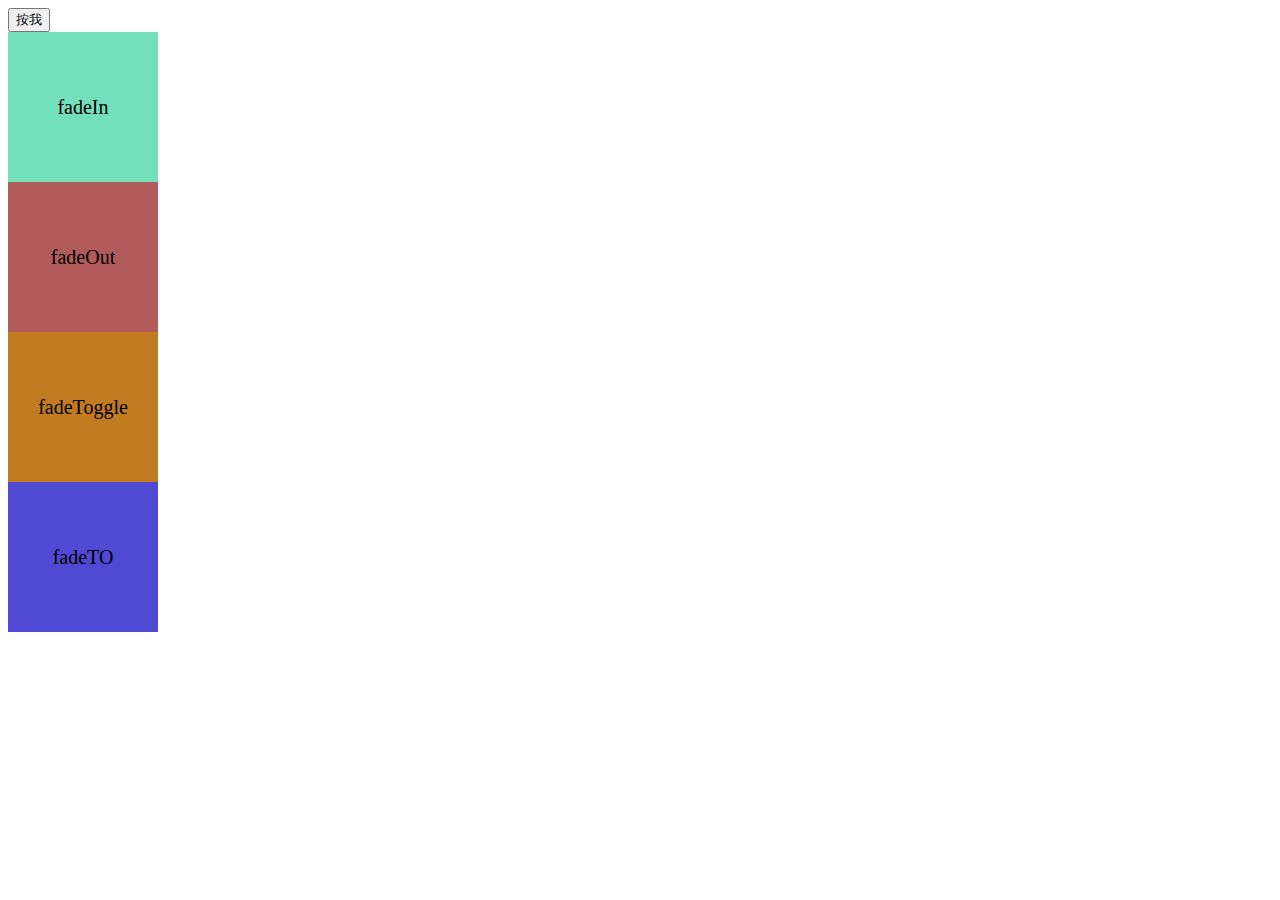
<file: fading.html>
<!DOCTYPE html>
<html lang="en">
<head>
    <meta charset="UTF-8">
    <meta name="viewport" content="width=device-width, initial-scale=1.0">
    <title>jQuery淡出淡入效果</title>
    <style>
        div{
            width: 150px;
            height: 150px;
            line-height: 150px;
            text-align: center;
            font-size: 20px;
        }
        #box1{ background-color: rgb(115,224,187);}
        #box2{ background-color: rgb(178, 91, 91);}
        #box3{ background-color: rgb(193, 124, 34);}
        #box4{ background-color: rgb(80, 73, 211);}
    </style>
</head>
<body>
    <button>按我</button>
    <div id="box1">fadeIn</div>
    <div id="box2">fadeOut</div>
    <div id="box3">fadeToggle</div>
    <div id="box4">fadeTO</div>
<!-- jQuery官方CDN -->
    <script src="https://code.jquery.com/jquery-3.7.1.js"></script>
    <script>
        $(function(){
            $('button').click(function(){
                $('#box1').fadeIn(2000);
                $('#box2').fadeOut('slow');
                $('#box3').fadeToggle('fast');
                $('#box4').fadeTo('',0.4);
            });

        });
    </script>
</body>
</html>
</file>
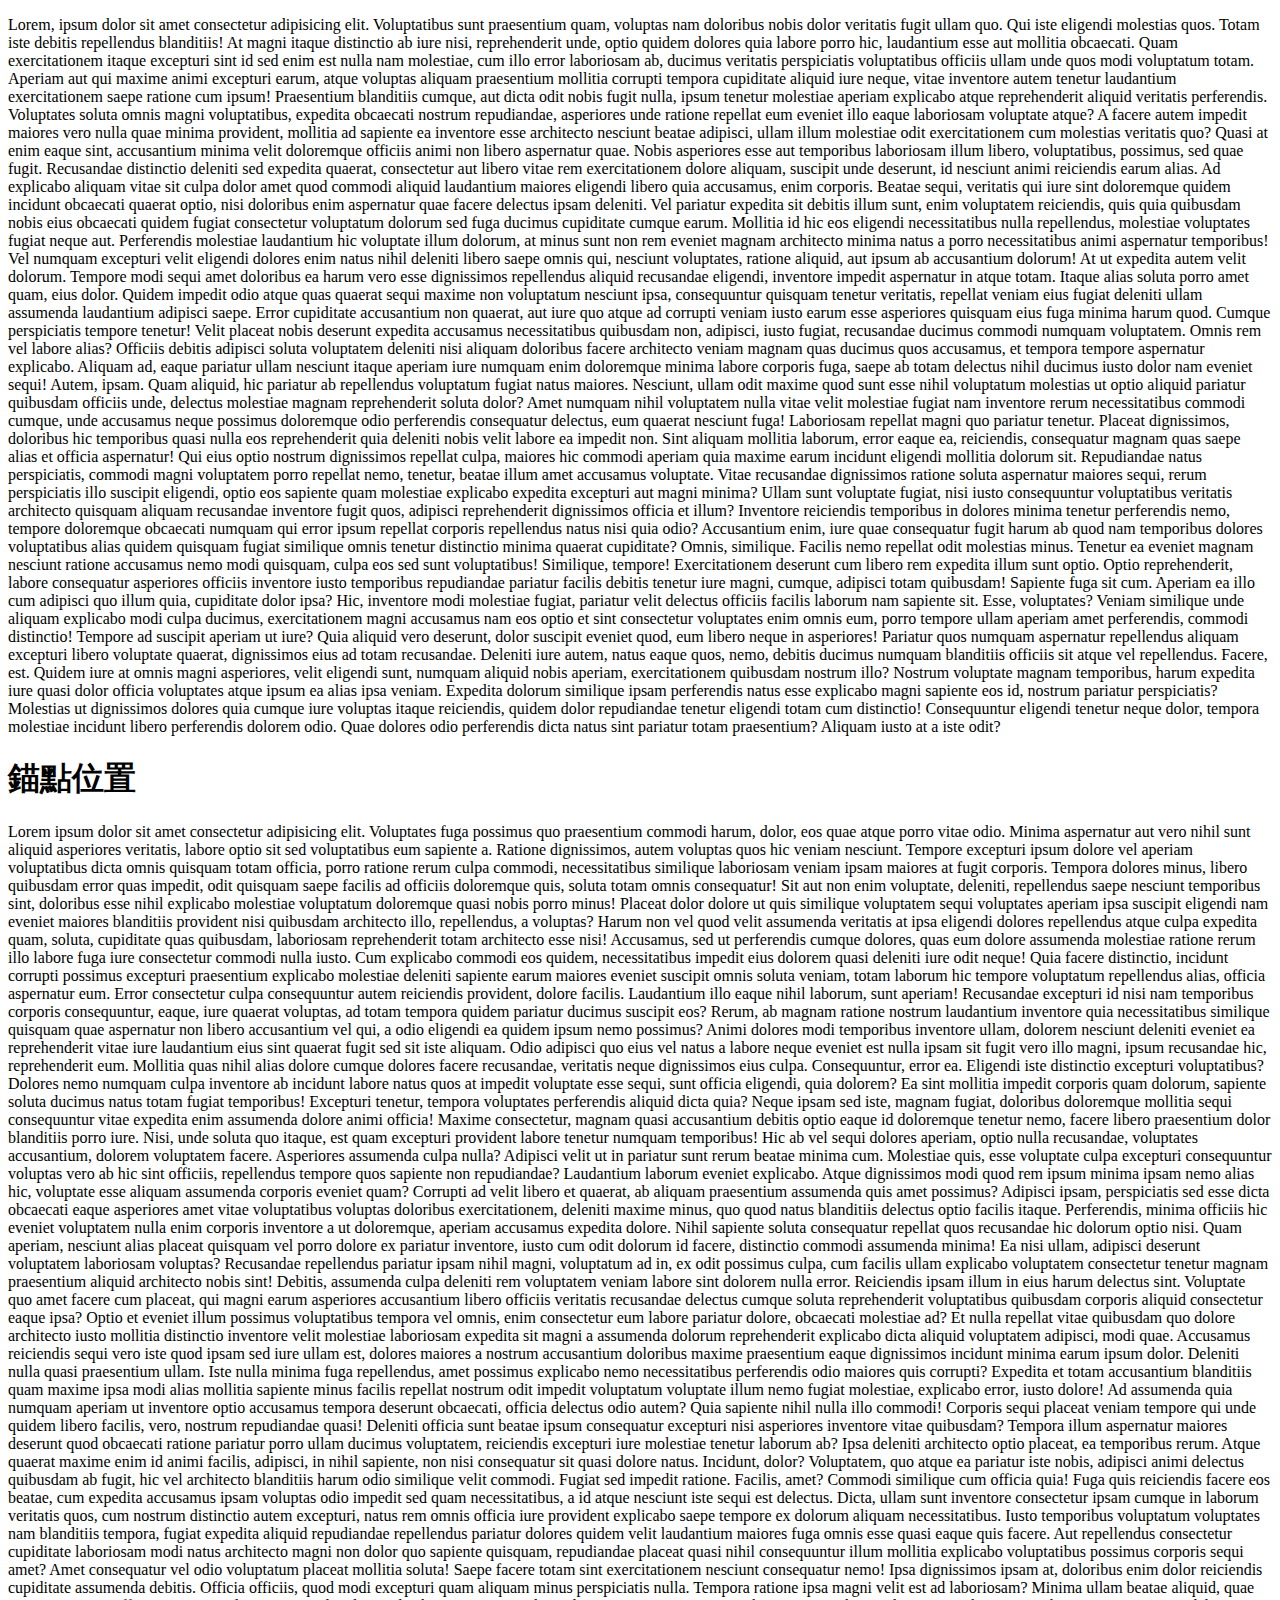
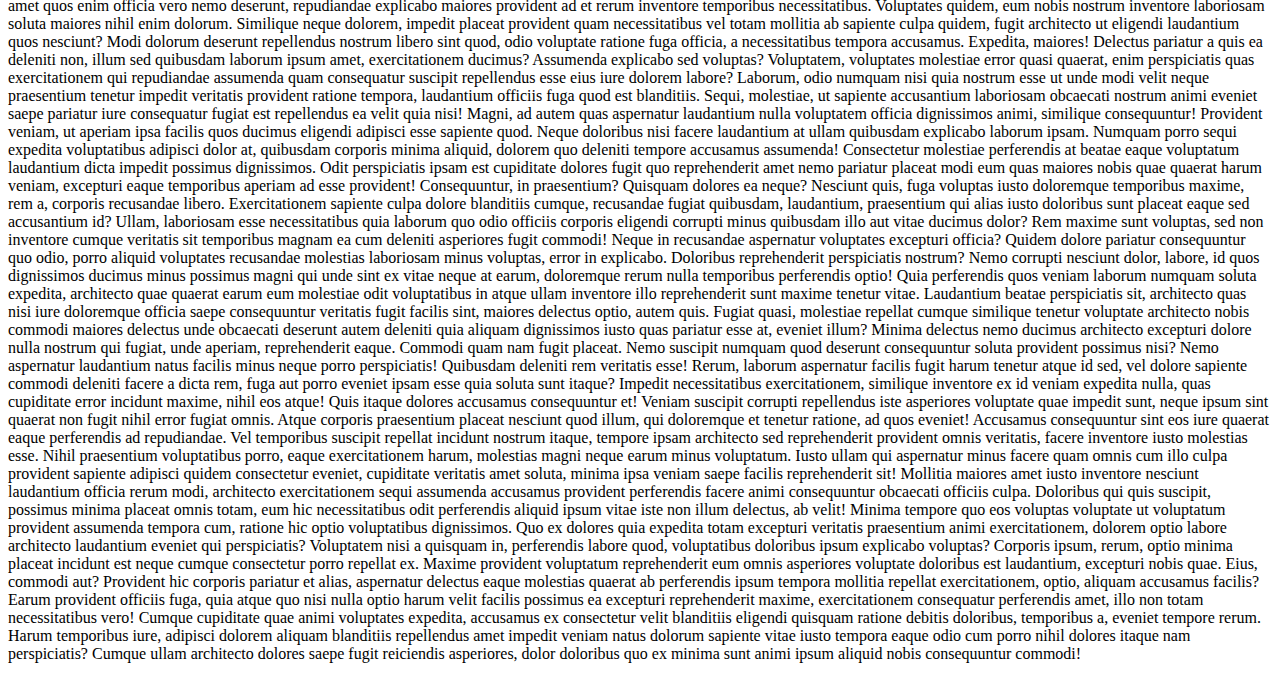
<file: page.html>
<!DOCTYPE html>
<html lang="en">
<head>
    <meta charset="UTF-8">
    <meta name="viewport" content="width=device-width, initial-scale=1.0">
    <title>Document</title>
</head>
<body>
    <p>Lorem, ipsum dolor sit amet consectetur adipisicing elit. Voluptatibus sunt praesentium quam, voluptas nam doloribus nobis dolor veritatis fugit ullam quo. Qui iste eligendi molestias quos. Totam iste debitis repellendus blanditiis! At magni itaque distinctio ab iure nisi, reprehenderit unde, optio quidem dolores quia labore porro hic, laudantium esse aut mollitia obcaecati. Quam exercitationem itaque excepturi sint id sed enim est nulla nam molestiae, cum illo error laboriosam ab, ducimus veritatis perspiciatis voluptatibus officiis ullam unde quos modi voluptatum totam. Aperiam aut qui maxime animi excepturi earum, atque voluptas aliquam praesentium mollitia corrupti tempora cupiditate aliquid iure neque, vitae inventore autem tenetur laudantium exercitationem saepe ratione cum ipsum! Praesentium blanditiis cumque, aut dicta odit nobis fugit nulla, ipsum tenetur molestiae aperiam explicabo atque reprehenderit aliquid veritatis perferendis. Voluptates soluta omnis magni voluptatibus, expedita obcaecati nostrum repudiandae, asperiores unde ratione repellat eum eveniet illo eaque laboriosam voluptate atque? A facere autem impedit maiores vero nulla quae minima provident, mollitia ad sapiente ea inventore esse architecto nesciunt beatae adipisci, ullam illum molestiae odit exercitationem cum molestias veritatis quo? Quasi at enim eaque sint, accusantium minima velit doloremque officiis animi non libero aspernatur quae. Nobis asperiores esse aut temporibus laboriosam illum libero, voluptatibus, possimus, sed quae fugit. Recusandae distinctio deleniti sed expedita quaerat, consectetur aut libero vitae rem exercitationem dolore aliquam, suscipit unde deserunt, id nesciunt animi reiciendis earum alias. Ad explicabo aliquam vitae sit culpa dolor amet quod commodi aliquid laudantium maiores eligendi libero quia accusamus, enim corporis. Beatae sequi, veritatis qui iure sint doloremque quidem incidunt obcaecati quaerat optio, nisi doloribus enim aspernatur quae facere delectus ipsam deleniti. Vel pariatur expedita sit debitis illum sunt, enim voluptatem reiciendis, quis quia quibusdam nobis eius obcaecati quidem fugiat consectetur voluptatum dolorum sed fuga ducimus cupiditate cumque earum. Mollitia id hic eos eligendi necessitatibus nulla repellendus, molestiae voluptates fugiat neque aut. Perferendis molestiae laudantium hic voluptate illum dolorum, at minus sunt non rem eveniet magnam architecto minima natus a porro necessitatibus animi aspernatur temporibus! Vel numquam excepturi velit eligendi dolores enim natus nihil deleniti libero saepe omnis qui, nesciunt voluptates, ratione aliquid, aut ipsum ab accusantium dolorum! At ut expedita autem velit dolorum. Tempore modi sequi amet doloribus ea harum vero esse dignissimos repellendus aliquid recusandae eligendi, inventore impedit aspernatur in atque totam. Itaque alias soluta porro amet quam, eius dolor. Quidem impedit odio atque quas quaerat sequi maxime non voluptatum nesciunt ipsa, consequuntur quisquam tenetur veritatis, repellat veniam eius fugiat deleniti ullam assumenda laudantium adipisci saepe. Error cupiditate accusantium non quaerat, aut iure quo atque ad corrupti veniam iusto earum esse asperiores quisquam eius fuga minima harum quod. Cumque perspiciatis tempore tenetur! Velit placeat nobis deserunt expedita accusamus necessitatibus quibusdam non, adipisci, iusto fugiat, recusandae ducimus commodi numquam voluptatem. Omnis rem vel labore alias? Officiis debitis adipisci soluta voluptatem deleniti nisi aliquam doloribus facere architecto veniam magnam quas ducimus quos accusamus, et tempora tempore aspernatur explicabo. Aliquam ad, eaque pariatur ullam nesciunt itaque aperiam iure numquam enim doloremque minima labore corporis fuga, saepe ab totam delectus nihil ducimus iusto dolor nam eveniet sequi! Autem, ipsam. Quam aliquid, hic pariatur ab repellendus voluptatum fugiat natus maiores. Nesciunt, ullam odit maxime quod sunt esse nihil voluptatum molestias ut optio aliquid pariatur quibusdam officiis unde, delectus molestiae magnam reprehenderit soluta dolor? Amet numquam nihil voluptatem nulla vitae velit molestiae fugiat nam inventore rerum necessitatibus commodi cumque, unde accusamus neque possimus doloremque odio perferendis consequatur delectus, eum quaerat nesciunt fuga! Laboriosam repellat magni quo pariatur tenetur. Placeat dignissimos, doloribus hic temporibus quasi nulla eos reprehenderit quia deleniti nobis velit labore ea impedit non. Sint aliquam mollitia laborum, error eaque ea, reiciendis, consequatur magnam quas saepe alias et officia aspernatur! Qui eius optio nostrum dignissimos repellat culpa, maiores hic commodi aperiam quia maxime earum incidunt eligendi mollitia dolorum sit. Repudiandae natus perspiciatis, commodi magni voluptatem porro repellat nemo, tenetur, beatae illum amet accusamus voluptate. Vitae recusandae dignissimos ratione soluta aspernatur maiores sequi, rerum perspiciatis illo suscipit eligendi, optio eos sapiente quam molestiae explicabo expedita excepturi aut magni minima? Ullam sunt voluptate fugiat, nisi iusto consequuntur voluptatibus veritatis architecto quisquam aliquam recusandae inventore fugit quos, adipisci reprehenderit dignissimos officia et illum? Inventore reiciendis temporibus in dolores minima tenetur perferendis nemo, tempore doloremque obcaecati numquam qui error ipsum repellat corporis repellendus natus nisi quia odio? Accusantium enim, iure quae consequatur fugit harum ab quod nam temporibus dolores voluptatibus alias quidem quisquam fugiat similique omnis tenetur distinctio minima quaerat cupiditate? Omnis, similique. Facilis nemo repellat odit molestias minus. Tenetur ea eveniet magnam nesciunt ratione accusamus nemo modi quisquam, culpa eos sed sunt voluptatibus! Similique, tempore! Exercitationem deserunt cum libero rem expedita illum sunt optio. Optio reprehenderit, labore consequatur asperiores officiis inventore iusto temporibus repudiandae pariatur facilis debitis tenetur iure magni, cumque, adipisci totam quibusdam! Sapiente fuga sit cum. Aperiam ea illo cum adipisci quo illum quia, cupiditate dolor ipsa? Hic, inventore modi molestiae fugiat, pariatur velit delectus officiis facilis laborum nam sapiente sit. Esse, voluptates? Veniam similique unde aliquam explicabo modi culpa ducimus, exercitationem magni accusamus nam eos optio et sint consectetur voluptates enim omnis eum, porro tempore ullam aperiam amet perferendis, commodi distinctio! Tempore ad suscipit aperiam ut iure? Quia aliquid vero deserunt, dolor suscipit eveniet quod, eum libero neque in asperiores! Pariatur quos numquam aspernatur repellendus aliquam excepturi libero voluptate quaerat, dignissimos eius ad totam recusandae. Deleniti iure autem, natus eaque quos, nemo, debitis ducimus numquam blanditiis officiis sit atque vel repellendus. Facere, est. Quidem iure at omnis magni asperiores, velit eligendi sunt, numquam aliquid nobis aperiam, exercitationem quibusdam nostrum illo? Nostrum voluptate magnam temporibus, harum expedita iure quasi dolor officia voluptates atque ipsum ea alias ipsa veniam. Expedita dolorum similique ipsam perferendis natus esse explicabo magni sapiente eos id, nostrum pariatur perspiciatis? Molestias ut dignissimos dolores quia cumque iure voluptas itaque reiciendis, quidem dolor repudiandae tenetur eligendi totam cum distinctio! Consequuntur eligendi tenetur neque dolor, tempora molestiae incidunt libero perferendis dolorem odio. Quae dolores odio perferendis dicta natus sint pariatur totam praesentium? Aliquam iusto at a iste odit?</p>
    <h1 id="page">錨點位置</h1>
    <p>Lorem ipsum dolor sit amet consectetur adipisicing elit. Voluptates fuga possimus quo praesentium commodi harum, dolor, eos quae atque porro vitae odio. Minima aspernatur aut vero nihil sunt aliquid asperiores veritatis, labore optio sit sed voluptatibus eum sapiente a. Ratione dignissimos, autem voluptas quos hic veniam nesciunt. Tempore excepturi ipsum dolore vel aperiam voluptatibus dicta omnis quisquam totam officia, porro ratione rerum culpa commodi, necessitatibus similique laboriosam veniam ipsam maiores at fugit corporis. Tempora dolores minus, libero quibusdam error quas impedit, odit quisquam saepe facilis ad officiis doloremque quis, soluta totam omnis consequatur! Sit aut non enim voluptate, deleniti, repellendus saepe nesciunt temporibus sint, doloribus esse nihil explicabo molestiae voluptatum doloremque quasi nobis porro minus! Placeat dolor dolore ut quis similique voluptatem sequi voluptates aperiam ipsa suscipit eligendi nam eveniet maiores blanditiis provident nisi quibusdam architecto illo, repellendus, a voluptas? Harum non vel quod velit assumenda veritatis at ipsa eligendi dolores repellendus atque culpa expedita quam, soluta, cupiditate quas quibusdam, laboriosam reprehenderit totam architecto esse nisi! Accusamus, sed ut perferendis cumque dolores, quas eum dolore assumenda molestiae ratione rerum illo labore fuga iure consectetur commodi nulla iusto. Cum explicabo commodi eos quidem, necessitatibus impedit eius dolorem quasi deleniti iure odit neque! Quia facere distinctio, incidunt corrupti possimus excepturi praesentium explicabo molestiae deleniti sapiente earum maiores eveniet suscipit omnis soluta veniam, totam laborum hic tempore voluptatum repellendus alias, officia aspernatur eum. Error consectetur culpa consequuntur autem reiciendis provident, dolore facilis. Laudantium illo eaque nihil laborum, sunt aperiam! Recusandae excepturi id nisi nam temporibus corporis consequuntur, eaque, iure quaerat voluptas, ad totam tempora quidem pariatur ducimus suscipit eos? Rerum, ab magnam ratione nostrum laudantium inventore quia necessitatibus similique quisquam quae aspernatur non libero accusantium vel qui, a odio eligendi ea quidem ipsum nemo possimus? Animi dolores modi temporibus inventore ullam, dolorem nesciunt deleniti eveniet ea reprehenderit vitae iure laudantium eius sint quaerat fugit sed sit iste aliquam. Odio adipisci quo eius vel natus a labore neque eveniet est nulla ipsam sit fugit vero illo magni, ipsum recusandae hic, reprehenderit eum. Mollitia quas nihil alias dolore cumque dolores facere recusandae, veritatis neque dignissimos eius culpa. Consequuntur, error ea. Eligendi iste distinctio excepturi voluptatibus? Dolores nemo numquam culpa inventore ab incidunt labore natus quos at impedit voluptate esse sequi, sunt officia eligendi, quia dolorem? Ea sint mollitia impedit corporis quam dolorum, sapiente soluta ducimus natus totam fugiat temporibus! Excepturi tenetur, tempora voluptates perferendis aliquid dicta quia? Neque ipsam sed iste, magnam fugiat, doloribus doloremque mollitia sequi consequuntur vitae expedita enim assumenda dolore animi officia! Maxime consectetur, magnam quasi accusantium debitis optio eaque id doloremque tenetur nemo, facere libero praesentium dolor blanditiis porro iure. Nisi, unde soluta quo itaque, est quam excepturi provident labore tenetur numquam temporibus! Hic ab vel sequi dolores aperiam, optio nulla recusandae, voluptates accusantium, dolorem voluptatem facere. Asperiores assumenda culpa nulla? Adipisci velit ut in pariatur sunt rerum beatae minima cum. Molestiae quis, esse voluptate culpa excepturi consequuntur voluptas vero ab hic sint officiis, repellendus tempore quos sapiente non repudiandae? Laudantium laborum eveniet explicabo. Atque dignissimos modi quod rem ipsum minima ipsam nemo alias hic, voluptate esse aliquam assumenda corporis eveniet quam? Corrupti ad velit libero et quaerat, ab aliquam praesentium assumenda quis amet possimus? Adipisci ipsam, perspiciatis sed esse dicta obcaecati eaque asperiores amet vitae voluptatibus voluptas doloribus exercitationem, deleniti maxime minus, quo quod natus blanditiis delectus optio facilis itaque. Perferendis, minima officiis hic eveniet voluptatem nulla enim corporis inventore a ut doloremque, aperiam accusamus expedita dolore. Nihil sapiente soluta consequatur repellat quos recusandae hic dolorum optio nisi. Quam aperiam, nesciunt alias placeat quisquam vel porro dolore ex pariatur inventore, iusto cum odit dolorum id facere, distinctio commodi assumenda minima! Ea nisi ullam, adipisci deserunt voluptatem laboriosam voluptas? Recusandae repellendus pariatur ipsam nihil magni, voluptatum ad in, ex odit possimus culpa, cum facilis ullam explicabo voluptatem consectetur tenetur magnam praesentium aliquid architecto nobis sint! Debitis, assumenda culpa deleniti rem voluptatem veniam labore sint dolorem nulla error. Reiciendis ipsam illum in eius harum delectus sint. Voluptate quo amet facere cum placeat, qui magni earum asperiores accusantium libero officiis veritatis recusandae delectus cumque soluta reprehenderit voluptatibus quibusdam corporis aliquid consectetur eaque ipsa? Optio et eveniet illum possimus voluptatibus tempora vel omnis, enim consectetur eum labore pariatur dolore, obcaecati molestiae ad? Et nulla repellat vitae quibusdam quo dolore architecto iusto mollitia distinctio inventore velit molestiae laboriosam expedita sit magni a assumenda dolorum reprehenderit explicabo dicta aliquid voluptatem adipisci, modi quae. Accusamus reiciendis sequi vero iste quod ipsam sed iure ullam est, dolores maiores a nostrum accusantium doloribus maxime praesentium eaque dignissimos incidunt minima earum ipsum dolor. Deleniti nulla quasi praesentium ullam. Iste nulla minima fuga repellendus, amet possimus explicabo nemo necessitatibus perferendis odio maiores quis corrupti? Expedita et totam accusantium blanditiis quam maxime ipsa modi alias mollitia sapiente minus facilis repellat nostrum odit impedit voluptatum voluptate illum nemo fugiat molestiae, explicabo error, iusto dolore! Ad assumenda quia numquam aperiam ut inventore optio accusamus tempora deserunt obcaecati, officia delectus odio autem? Quia sapiente nihil nulla illo commodi! Corporis sequi placeat veniam tempore qui unde quidem libero facilis, vero, nostrum repudiandae quasi! Deleniti officia sunt beatae ipsum consequatur excepturi nisi asperiores inventore vitae quibusdam? Tempora illum aspernatur maiores deserunt quod obcaecati ratione pariatur porro ullam ducimus voluptatem, reiciendis excepturi iure molestiae tenetur laborum ab? Ipsa deleniti architecto optio placeat, ea temporibus rerum. Atque quaerat maxime enim id animi facilis, adipisci, in nihil sapiente, non nisi consequatur sit quasi dolore natus. Incidunt, dolor? Voluptatem, quo atque ea pariatur iste nobis, adipisci animi delectus quibusdam ab fugit, hic vel architecto blanditiis harum odio similique velit commodi. Fugiat sed impedit ratione. Facilis, amet? Commodi similique cum officia quia! Fuga quis reiciendis facere eos beatae, cum expedita accusamus ipsam voluptas odio impedit sed quam necessitatibus, a id atque nesciunt iste sequi est delectus. Dicta, ullam sunt inventore consectetur ipsam cumque in laborum veritatis quos, cum nostrum distinctio autem excepturi, natus rem omnis officia iure provident explicabo saepe tempore ex dolorum aliquam necessitatibus. Iusto temporibus voluptatum voluptates nam blanditiis tempora, fugiat expedita aliquid repudiandae repellendus pariatur dolores quidem velit laudantium maiores fuga omnis esse quasi eaque quis facere. Aut repellendus consectetur cupiditate laboriosam modi natus architecto magni non dolor quo sapiente quisquam, repudiandae placeat quasi nihil consequuntur illum mollitia explicabo voluptatibus possimus corporis sequi amet? Amet consequatur vel odio voluptatum placeat mollitia soluta! Saepe facere totam sint exercitationem nesciunt consequatur nemo! Ipsa dignissimos ipsam at, doloribus enim dolor reiciendis cupiditate assumenda debitis. Officia officiis, quod modi excepturi quam aliquam minus perspiciatis nulla. Tempora ratione ipsa magni velit est ad laboriosam? Minima ullam beatae aliquid, quae amet quos enim officia vero nemo deserunt, repudiandae explicabo maiores provident ad et rerum inventore temporibus necessitatibus. Voluptates quidem, eum nobis nostrum inventore laboriosam soluta maiores nihil enim dolorum. Similique neque dolorem, impedit placeat provident quam necessitatibus vel totam mollitia ab sapiente culpa quidem, fugit architecto ut eligendi laudantium quos nesciunt? Modi dolorum deserunt repellendus nostrum libero sint quod, odio voluptate ratione fuga officia, a necessitatibus tempora accusamus. Expedita, maiores! Delectus pariatur a quis ea deleniti non, illum sed quibusdam laborum ipsum amet, exercitationem ducimus? Assumenda explicabo sed voluptas? Voluptatem, voluptates molestiae error quasi quaerat, enim perspiciatis quas exercitationem qui repudiandae assumenda quam consequatur suscipit repellendus esse eius iure dolorem labore? Laborum, odio numquam nisi quia nostrum esse ut unde modi velit neque praesentium tenetur impedit veritatis provident ratione tempora, laudantium officiis fuga quod est blanditiis. Sequi, molestiae, ut sapiente accusantium laboriosam obcaecati nostrum animi eveniet saepe pariatur iure consequatur fugiat est repellendus ea velit quia nisi! Magni, ad autem quas aspernatur laudantium nulla voluptatem officia dignissimos animi, similique consequuntur! Provident veniam, ut aperiam ipsa facilis quos ducimus eligendi adipisci esse sapiente quod. Neque doloribus nisi facere laudantium at ullam quibusdam explicabo laborum ipsam. Numquam porro sequi expedita voluptatibus adipisci dolor at, quibusdam corporis minima aliquid, dolorem quo deleniti tempore accusamus assumenda! Consectetur molestiae perferendis at beatae eaque voluptatum laudantium dicta impedit possimus dignissimos. Odit perspiciatis ipsam est cupiditate dolores fugit quo reprehenderit amet nemo pariatur placeat modi eum quas maiores nobis quae quaerat harum veniam, excepturi eaque temporibus aperiam ad esse provident! Consequuntur, in praesentium? Quisquam dolores ea neque? Nesciunt quis, fuga voluptas iusto doloremque temporibus maxime, rem a, corporis recusandae libero. Exercitationem sapiente culpa dolore blanditiis cumque, recusandae fugiat quibusdam, laudantium, praesentium qui alias iusto doloribus sunt placeat eaque sed accusantium id? Ullam, laboriosam esse necessitatibus quia laborum quo odio officiis corporis eligendi corrupti minus quibusdam illo aut vitae ducimus dolor? Rem maxime sunt voluptas, sed non inventore cumque veritatis sit temporibus magnam ea cum deleniti asperiores fugit commodi! Neque in recusandae aspernatur voluptates excepturi officia? Quidem dolore pariatur consequuntur quo odio, porro aliquid voluptates recusandae molestias laboriosam minus voluptas, error in explicabo. Doloribus reprehenderit perspiciatis nostrum? Nemo corrupti nesciunt dolor, labore, id quos dignissimos ducimus minus possimus magni qui unde sint ex vitae neque at earum, doloremque rerum nulla temporibus perferendis optio! Quia perferendis quos veniam laborum numquam soluta expedita, architecto quae quaerat earum eum molestiae odit voluptatibus in atque ullam inventore illo reprehenderit sunt maxime tenetur vitae. Laudantium beatae perspiciatis sit, architecto quas nisi iure doloremque officia saepe consequuntur veritatis fugit facilis sint, maiores delectus optio, autem quis. Fugiat quasi, molestiae repellat cumque similique tenetur voluptate architecto nobis commodi maiores delectus unde obcaecati deserunt autem deleniti quia aliquam dignissimos iusto quas pariatur esse at, eveniet illum? Minima delectus nemo ducimus architecto excepturi dolore nulla nostrum qui fugiat, unde aperiam, reprehenderit eaque. Commodi quam nam fugit placeat. Nemo suscipit numquam quod deserunt consequuntur soluta provident possimus nisi? Nemo aspernatur laudantium natus facilis minus neque porro perspiciatis! Quibusdam deleniti rem veritatis esse! Rerum, laborum aspernatur facilis fugit harum tenetur atque id sed, vel dolore sapiente commodi deleniti facere a dicta rem, fuga aut porro eveniet ipsam esse quia soluta sunt itaque? Impedit necessitatibus exercitationem, similique inventore ex id veniam expedita nulla, quas cupiditate error incidunt maxime, nihil eos atque! Quis itaque dolores accusamus consequuntur et! Veniam suscipit corrupti repellendus iste asperiores voluptate quae impedit sunt, neque ipsum sint quaerat non fugit nihil error fugiat omnis. Atque corporis praesentium placeat nesciunt quod illum, qui doloremque et tenetur ratione, ad quos eveniet! Accusamus consequuntur sint eos iure quaerat eaque perferendis ad repudiandae. Vel temporibus suscipit repellat incidunt nostrum itaque, tempore ipsam architecto sed reprehenderit provident omnis veritatis, facere inventore iusto molestias esse. Nihil praesentium voluptatibus porro, eaque exercitationem harum, molestias magni neque earum minus voluptatum. Iusto ullam qui aspernatur minus facere quam omnis cum illo culpa provident sapiente adipisci quidem consectetur eveniet, cupiditate veritatis amet soluta, minima ipsa veniam saepe facilis reprehenderit sit! Mollitia maiores amet iusto inventore nesciunt laudantium officia rerum modi, architecto exercitationem sequi assumenda accusamus provident perferendis facere animi consequuntur obcaecati officiis culpa. Doloribus qui quis suscipit, possimus minima placeat omnis totam, eum hic necessitatibus odit perferendis aliquid ipsum vitae iste non illum delectus, ab velit! Minima tempore quo eos voluptas voluptate ut voluptatum provident assumenda tempora cum, ratione hic optio voluptatibus dignissimos. Quo ex dolores quia expedita totam excepturi veritatis praesentium animi exercitationem, dolorem optio labore architecto laudantium eveniet qui perspiciatis? Voluptatem nisi a quisquam in, perferendis labore quod, voluptatibus doloribus ipsum explicabo voluptas? Corporis ipsum, rerum, optio minima placeat incidunt est neque cumque consectetur porro repellat ex. Maxime provident voluptatum reprehenderit eum omnis asperiores voluptate doloribus est laudantium, excepturi nobis quae. Eius, commodi aut? Provident hic corporis pariatur et alias, aspernatur delectus eaque molestias quaerat ab perferendis ipsum tempora mollitia repellat exercitationem, optio, aliquam accusamus facilis? Earum provident officiis fuga, quia atque quo nisi nulla optio harum velit facilis possimus ea excepturi reprehenderit maxime, exercitationem consequatur perferendis amet, illo non totam necessitatibus vero! Cumque cupiditate quae animi voluptates expedita, accusamus ex consectetur velit blanditiis eligendi quisquam ratione debitis doloribus, temporibus a, eveniet tempore rerum. Harum temporibus iure, adipisci dolorem aliquam blanditiis repellendus amet impedit veniam natus dolorum sapiente vitae iusto tempora eaque odio cum porro nihil dolores itaque nam perspiciatis? Cumque ullam architecto dolores saepe fugit reiciendis asperiores, dolor doloribus quo ex minima sunt animi ipsum aliquid nobis consequuntur commodi!</p>
</body>
</html>
</file>
